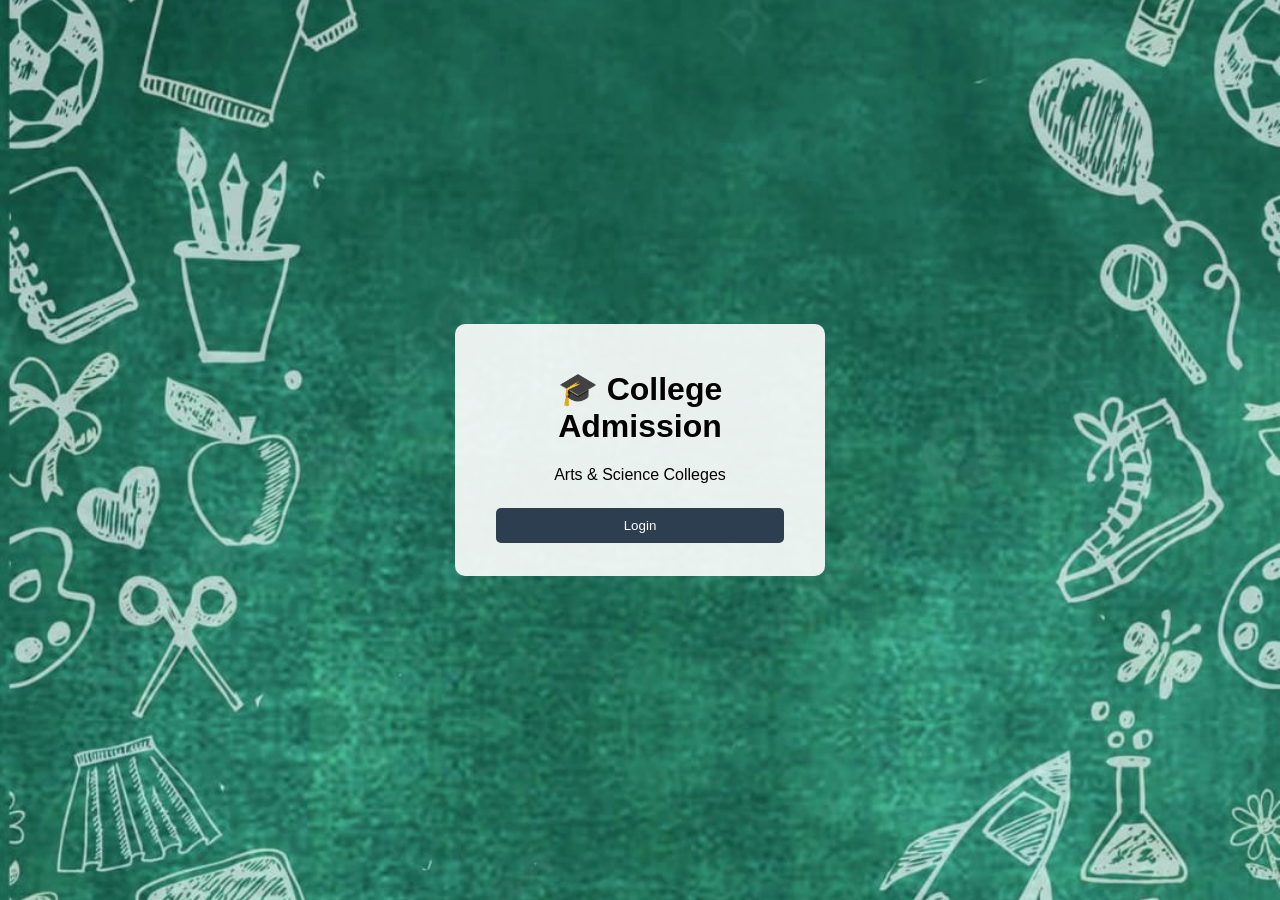
<file: index.html>
<!DOCTYPE html>
<html>
<head>
  <title>Home</title>
  <link rel="stylesheet" href="style.css">
</head>
<body>

<div class="home-bg">
  <div class="box">
    <h1>🎓 College Admission</h1>
    <p>Arts & Science Colleges</p>
    <button onclick="location.href='login.html'">Login</button>
  </div>
</div>

</body>
</html>
</file>
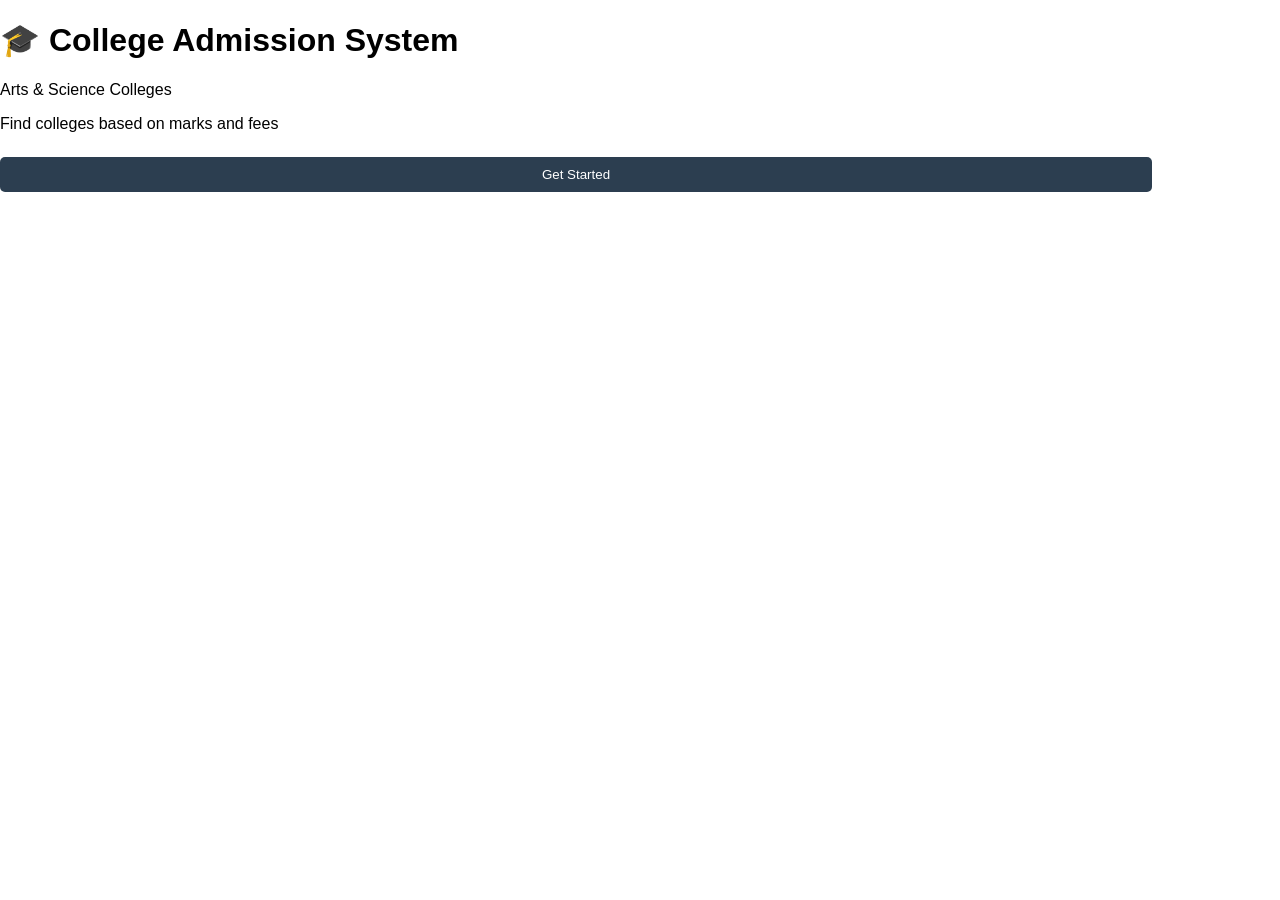
<file: home.html>
<!DOCTYPE html>
<html>
<head>
  <title>College Admission System</title>
  <link rel="stylesheet" href="style.css">
</head>
<body>

<div class="login-box">
  <h1>🎓 College Admission System</h1>
  <p>Arts & Science Colleges</p>
  <p>Find colleges based on marks and fees</p>

  <button onclick="goLogin()">Get Started</button>
</div>

<script>
function goLogin() {
  window.location.href = "index.html";
}
</script>

</body>
</html>
</file>
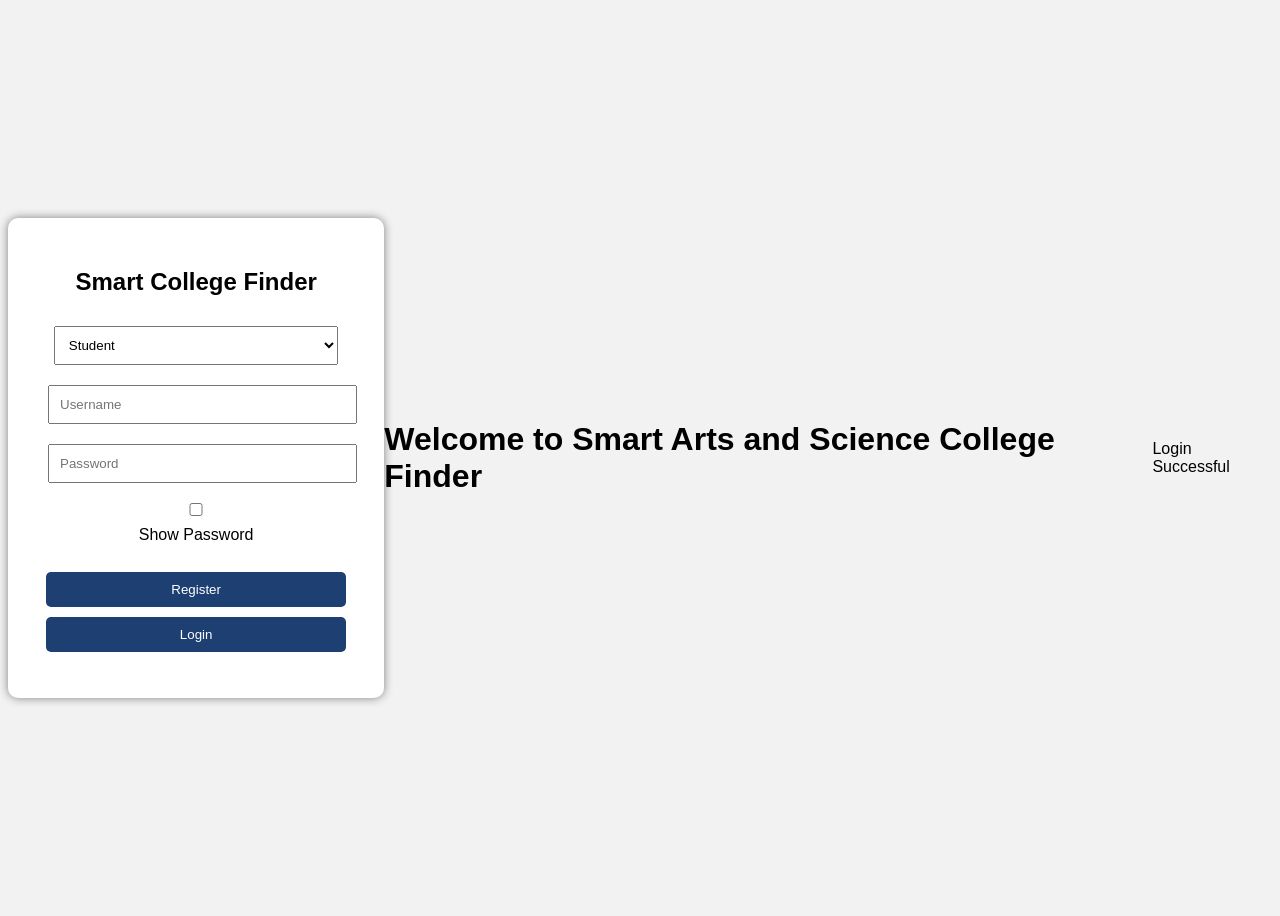
<file: login.html>
<!DOCTYPE html>
<html>
<head>
<title>Smart Arts and Science College Finder</title>

<style>

body{
font-family:Arial;
background:#f2f2f2;
display:flex;
justify-content:center;
align-items:center;
height:100vh;
}

.box{
background:white;
padding:30px;
width:320px;
border-radius:10px;
box-shadow:0 0 10px gray;
text-align:center;
}

input,select{
width:90%;
padding:10px;
margin:10px;
}

button{
width:95%;
padding:10px;
background:#1d3f72;
color:white;
border:none;
margin-top:10px;
border-radius:5px;
}

</style>

</head>

<body>

<div class="box">

<h2>Smart College Finder</h2>

<select id="role">
<option value="student">Student</option>
<option value="staff">Staff</option>
</select>

<input type="text" id="username" placeholder="Username">

<input type="password" id="password" placeholder="Password">

<br>

<label>
<input type="checkbox" onclick="showPassword()"> Show Password
</label>

<br><br>

<button onclick="register()">Register</button>

<button onclick="login()">Login</button>

<p id="msg"></p>

</div>

<script>

function showPassword(){

var x=document.getElementById("password");

if(x.type==="password"){
x.type="text";
}else{
x.type="password";
}

}

function register(){

var role=document.getElementById("role").value;
var user=document.getElementById("username").value;
var pass=document.getElementById("password").value;

localStorage.setItem("role",role);
localStorage.setItem("username",user);
localStorage.setItem("password",pass);

document.getElementById("msg").innerHTML="Registration Successful";

}

function login(){

var role=document.getElementById("role").value;
var user=document.getElementById("username").value;
var pass=document.getElementById("password").value;

var storedRole=localStorage.getItem("role");
var storedUser=localStorage.getItem("username");
var storedPass=localStorage.getItem("password");

if(role==storedRole && user==storedUser && pass==storedPass){

window.location.href="home.html";

}
else{

document.getElementById("msg").innerHTML="Invalid Username or Password";

}

}

</script>

</body>
</html>
<!DOCTYPE html>
<html>
<head>
<title>Home</title>
</head>

<body>

<h1>Welcome to Smart Arts and Science College Finder</h1>

<p>Login Successful</p>

</body>
</html>
</file>
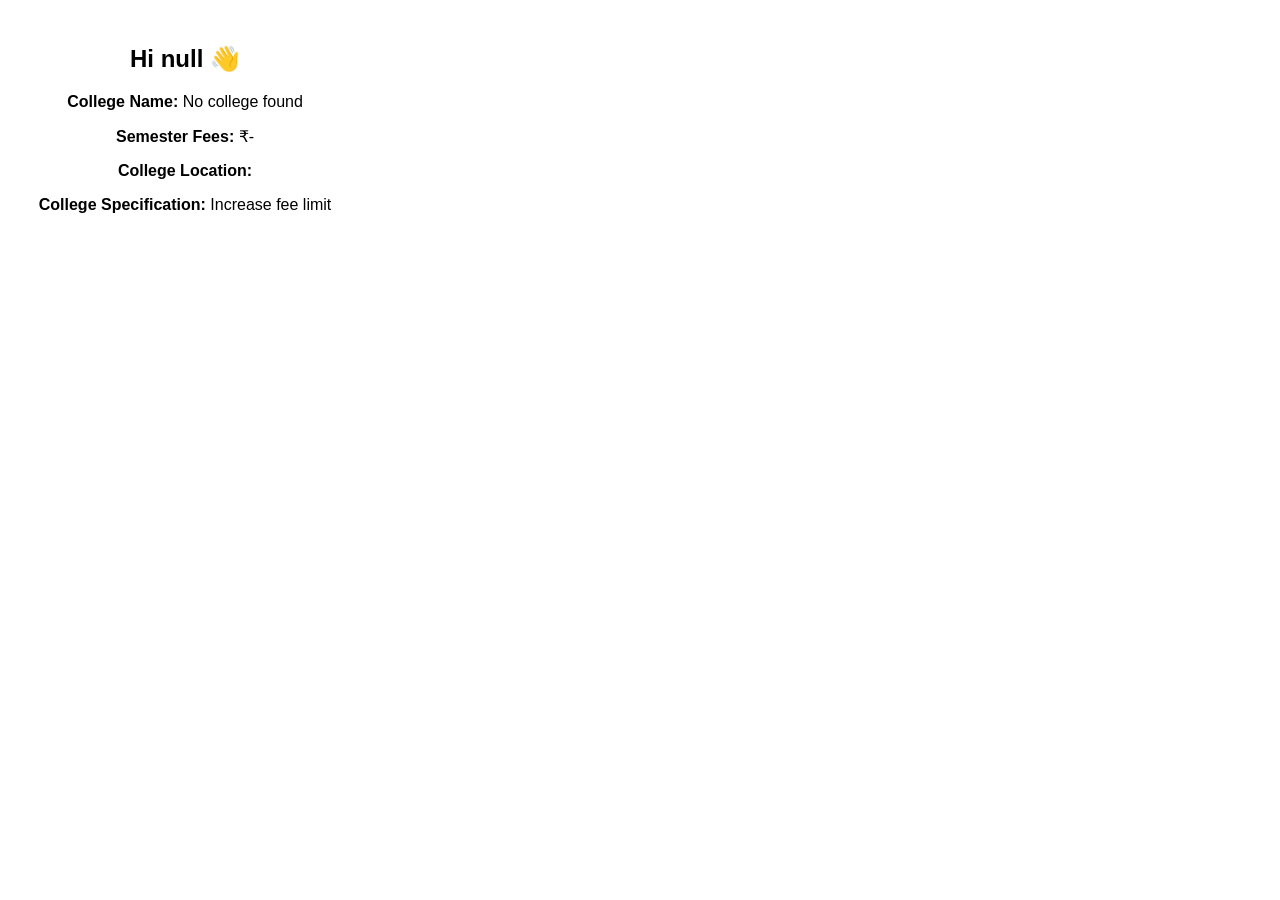
<file: output.html>
<!DOCTYPE html>
<html>
<head>
  <title>Admission Result</title>
  <link rel="stylesheet" href="style.css">
</head>
<body>

<div class="box">
  <h2 id="greet"></h2>

  <p><b>College Name:</b> <span id="college"></span></p>
  <p><b>Semester Fees:</b> ₹<span id="fees"></span></p>
  <p><b>College Location:</b> <span id="location"></span></p>
  <p><b>College Specification:</b> <span id="spec"></span></p>
</div>

<script src="colleges.js"></script>
<script src="output.js"></script>
</body>
</html>
</file>
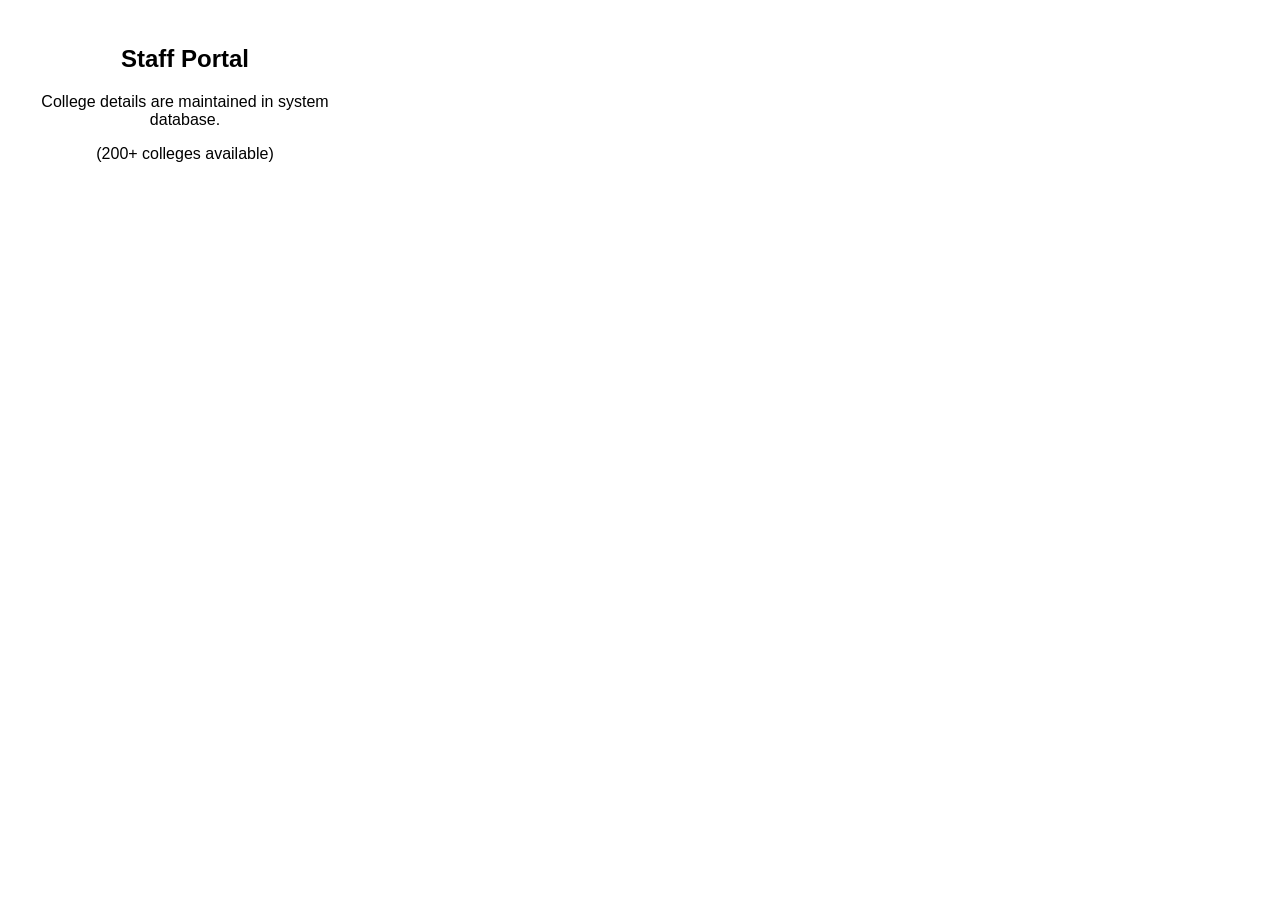
<file: staff.html>
<!DOCTYPE html>
<html>
<head>
  <title>Staff Page</title>
  <link rel="stylesheet" href="style.css">
</head>
<body>

<div class="box">
  <h2>Staff Portal</h2>
  <p>College details are maintained in system database.</p>
  <p>(200+ colleges available)</p>
</div>

</body>
</html>
</file>
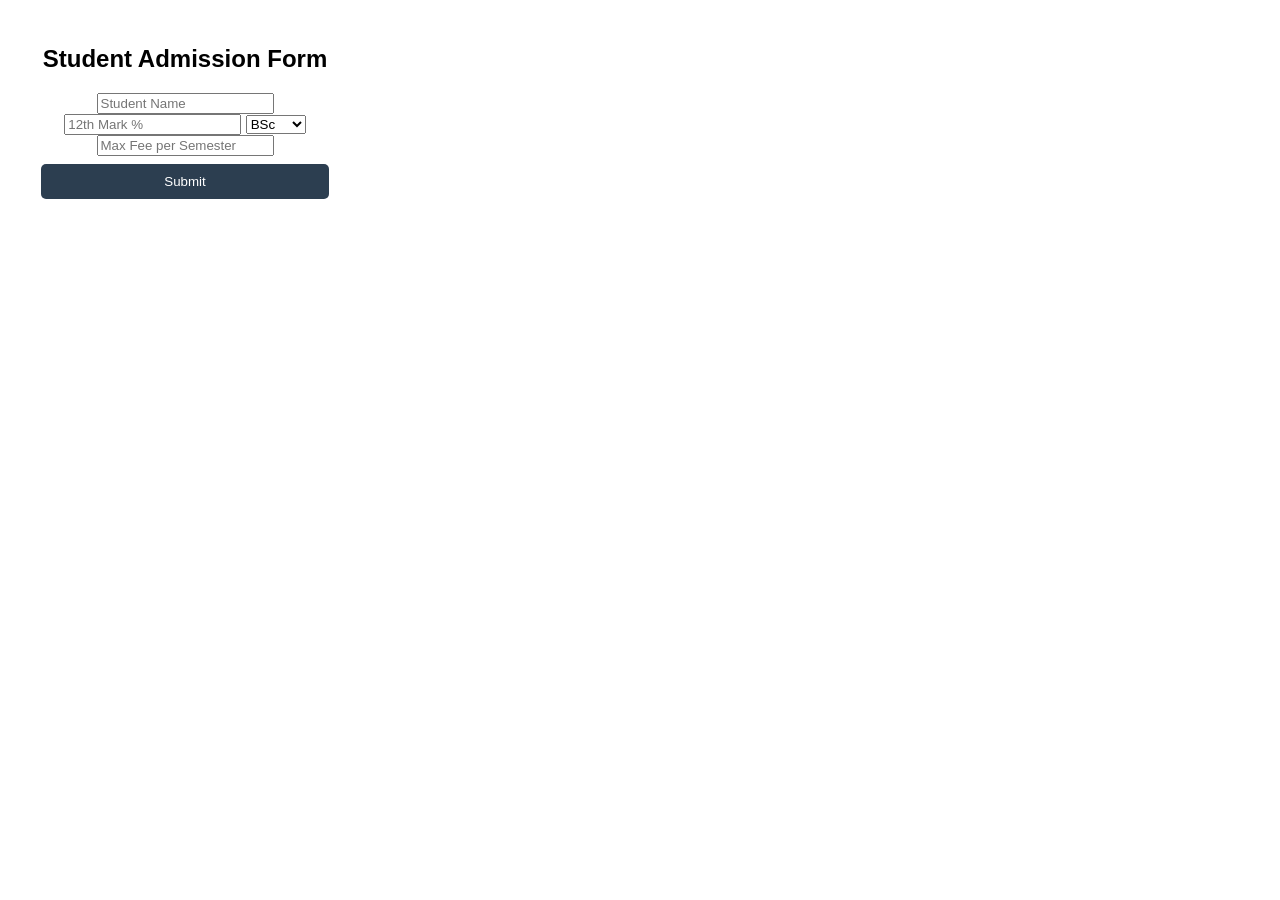
<file: student.html>
<!DOCTYPE html>
<html>
<head>
  <title>Student Form</title>
  <link rel="stylesheet" href="style.css">
</head>
<body>

<div class="box">
  <h2>Student Admission Form</h2>

  <form onsubmit="saveStudent(); return false;">
    <input id="name" placeholder="Student Name" required>
    <input id="mark" type="number" placeholder="12th Mark %" required>

    <select id="group">
      <option>BSc</option>
      <option>BBA</option>
      <option>BCom</option>
      <option>BA</option>
    </select>

    <input id="maxFee" type="number" placeholder="Max Fee per Semester" required>

    <button type="submit">Submit</button>
  </form>
</div>

<script>
function saveStudent() {
  localStorage.setItem("studentName", name.value);
  localStorage.setItem("mark12", mark.value);
  localStorage.setItem("group", group.value);
  localStorage.setItem("maxFee", maxFee.value);
  window.location.href = "output.html";
}
</script>

</body>
</html>
</file>
<file: style.css>
/* common */
body {
  margin: 0;
  font-family: Arial, sans-serif;
}

/* HOME BACKGROUND */
.home-bg {
  background-image: url("images/home.jpg");
  background-size: cover;
  background-position: center;
  height: 100vh;

  display: flex;
  justify-content: center;
  align-items: center;
}

/* LOGIN BACKGROUND */
.login-bg {
  background-image: url("images/login.jpg");
  background-size: cover;
  background-position: center;
  height: 100vh;

  display: flex;
  justify-content: center;
  align-items: center;
}

/* CONTENT BOX */
.box {
  background: rgba(255, 255, 255, 0.9);
  padding: 25px;
  width: 320px;
  border-radius: 10px;
  text-align: center;
}

button {
  width: 90%;
  padding: 10px;
  margin: 8px 0;
  background: #2c3e50;
  color: white;
  border: none;
  border-radius: 5px;
}
</file>
